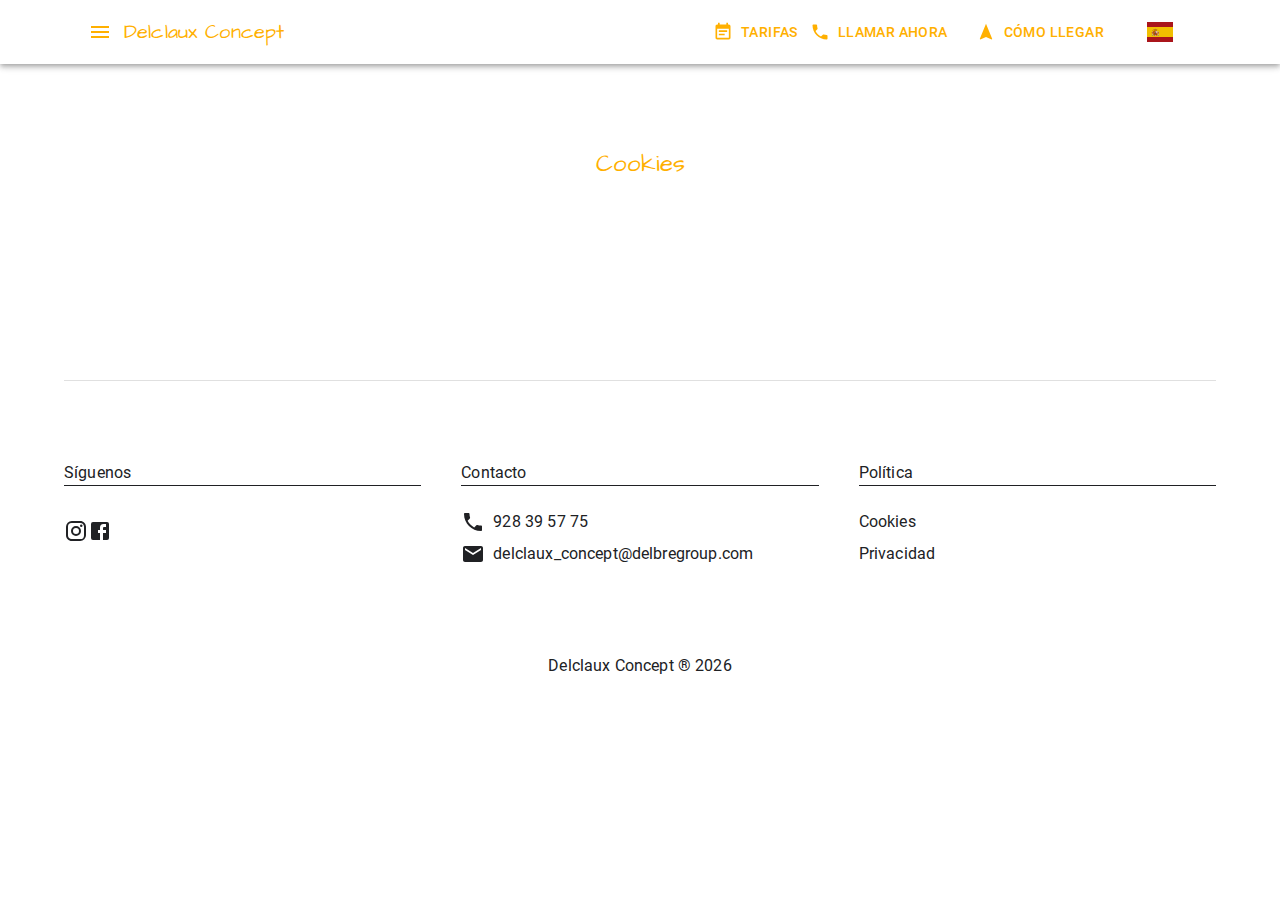
<file: cookies.html>
<!DOCTYPE html><html><head><meta charSet="utf-8"/><meta name="viewport" content="width=device-width"/><meta name="next-head-count" content="2"/><link rel="preload" href="/_next/static/css/d641566c5a378b69.css" as="style"/><link rel="stylesheet" href="/_next/static/css/d641566c5a378b69.css" data-n-g=""/><noscript data-n-css=""></noscript><script defer="" nomodule="" src="/_next/static/chunks/polyfills-5cd94c89d3acac5f.js"></script><script src="/_next/static/chunks/webpack-514908bffb652963.js" defer=""></script><script src="/_next/static/chunks/framework-91d7f78b5b4003c8.js" defer=""></script><script src="/_next/static/chunks/main-66dc39025408cecd.js" defer=""></script><script src="/_next/static/chunks/pages/_app-2642bc2da6405dbb.js" defer=""></script><script src="/_next/static/chunks/pages/cookies-dd78eb0af85fcc28.js" defer=""></script><script src="/_next/static/ufHQpaj5UWj3gqDoViU-C/_buildManifest.js" defer=""></script><script src="/_next/static/ufHQpaj5UWj3gqDoViU-C/_ssgManifest.js" defer=""></script><script src="/_next/static/ufHQpaj5UWj3gqDoViU-C/_middlewareManifest.js" defer=""></script></head><body><div id="__next"><style data-emotion="css-global 1x84i93">html{-webkit-font-smoothing:antialiased;-moz-osx-font-smoothing:grayscale;box-sizing:border-box;-webkit-text-size-adjust:100%;}*,*::before,*::after{box-sizing:inherit;}strong,b{font-weight:700;}body{margin:0;color:#202124;font-family:"Roboto","Helvetica","Arial",sans-serif;font-weight:400;font-size:1rem;line-height:1.5;letter-spacing:0.00938em;background-color:#FFF;}@media print{body{background-color:#FFFFFF;}}body::backdrop{background-color:#FFF;}</style><style data-emotion="css 1eebi">.css-1eebi{display:-webkit-box;display:-webkit-flex;display:-ms-flexbox;display:flex;-webkit-flex-direction:column;-ms-flex-direction:column;flex-direction:column;width:100%;box-sizing:border-box;-webkit-flex-shrink:0;-ms-flex-negative:0;flex-shrink:0;position:-webkit-sticky;position:sticky;z-index:1100;top:0;left:auto;right:0;color:inherit;}</style><style data-emotion="css vbjl72">.css-vbjl72{background-color:#FFF;color:#202124;-webkit-transition:box-shadow 300ms cubic-bezier(0.4, 0, 0.2, 1) 0ms;transition:box-shadow 300ms cubic-bezier(0.4, 0, 0.2, 1) 0ms;box-shadow:0px 2px 4px -1px rgba(0,0,0,0.2),0px 4px 5px 0px rgba(0,0,0,0.14),0px 1px 10px 0px rgba(0,0,0,0.12);display:-webkit-box;display:-webkit-flex;display:-ms-flexbox;display:flex;-webkit-flex-direction:column;-ms-flex-direction:column;flex-direction:column;width:100%;box-sizing:border-box;-webkit-flex-shrink:0;-ms-flex-negative:0;flex-shrink:0;position:-webkit-sticky;position:sticky;z-index:1100;top:0;left:auto;right:0;color:inherit;}</style><header class="MuiPaper-root MuiPaper-elevation MuiPaper-elevation4 MuiAppBar-root MuiAppBar-colorInherit MuiAppBar-positionSticky css-vbjl72"><style data-emotion="css 1qsxih2">.css-1qsxih2{width:100%;margin-left:auto;box-sizing:border-box;margin-right:auto;display:block;padding-left:16px;padding-right:16px;}@media (min-width:600px){.css-1qsxih2{padding-left:24px;padding-right:24px;}}@media (min-width:1200px){.css-1qsxih2{max-width:1200px;}}</style><div class="MuiContainer-root MuiContainer-maxWidthLg css-1qsxih2"><style data-emotion="css 191lty2">.css-191lty2{position:relative;display:-webkit-box;display:-webkit-flex;display:-ms-flexbox;display:flex;-webkit-align-items:center;-webkit-box-align:center;-ms-flex-align:center;align-items:center;padding-left:16px;padding-right:16px;min-height:56px;}@media (min-width:600px){.css-191lty2{padding-left:24px;padding-right:24px;}}@media (min-width:0px) and (orientation: landscape){.css-191lty2{min-height:48px;}}@media (min-width:600px){.css-191lty2{min-height:64px;}}</style><div class="MuiToolbar-root MuiToolbar-gutters MuiToolbar-regular css-191lty2"><style data-emotion="css f1rz2c">.css-f1rz2c{text-align:center;-webkit-flex:0 0 auto;-ms-flex:0 0 auto;flex:0 0 auto;font-size:1.5rem;padding:8px;border-radius:50%;overflow:visible;color:rgba(0, 0, 0, 0.54);-webkit-transition:background-color 150ms cubic-bezier(0.4, 0, 0.2, 1) 0ms;transition:background-color 150ms cubic-bezier(0.4, 0, 0.2, 1) 0ms;margin-left:-12px;color:#ffb000;padding:12px;font-size:1.75rem;}.css-f1rz2c:hover{background-color:rgba(0, 0, 0, 0.04);}@media (hover: none){.css-f1rz2c:hover{background-color:transparent;}}.css-f1rz2c:hover{background-color:rgba(255, 176, 0, 0.04);}@media (hover: none){.css-f1rz2c:hover{background-color:transparent;}}.css-f1rz2c.Mui-disabled{background-color:transparent;color:rgba(0, 0, 0, 0.26);}</style><style data-emotion="css 1pkac5o">.css-1pkac5o{display:-webkit-inline-box;display:-webkit-inline-flex;display:-ms-inline-flexbox;display:inline-flex;-webkit-align-items:center;-webkit-box-align:center;-ms-flex-align:center;align-items:center;-webkit-box-pack:center;-ms-flex-pack:center;-webkit-justify-content:center;justify-content:center;position:relative;box-sizing:border-box;-webkit-tap-highlight-color:transparent;background-color:transparent;outline:0;border:0;margin:0;border-radius:0;padding:0;cursor:pointer;-webkit-user-select:none;-moz-user-select:none;-ms-user-select:none;user-select:none;vertical-align:middle;-moz-appearance:none;-webkit-appearance:none;-webkit-text-decoration:none;text-decoration:none;color:inherit;text-align:center;-webkit-flex:0 0 auto;-ms-flex:0 0 auto;flex:0 0 auto;font-size:1.5rem;padding:8px;border-radius:50%;overflow:visible;color:rgba(0, 0, 0, 0.54);-webkit-transition:background-color 150ms cubic-bezier(0.4, 0, 0.2, 1) 0ms;transition:background-color 150ms cubic-bezier(0.4, 0, 0.2, 1) 0ms;margin-left:-12px;color:#ffb000;padding:12px;font-size:1.75rem;}.css-1pkac5o::-moz-focus-inner{border-style:none;}.css-1pkac5o.Mui-disabled{pointer-events:none;cursor:default;}@media print{.css-1pkac5o{-webkit-print-color-adjust:exact;color-adjust:exact;}}.css-1pkac5o:hover{background-color:rgba(0, 0, 0, 0.04);}@media (hover: none){.css-1pkac5o:hover{background-color:transparent;}}.css-1pkac5o:hover{background-color:rgba(255, 176, 0, 0.04);}@media (hover: none){.css-1pkac5o:hover{background-color:transparent;}}.css-1pkac5o.Mui-disabled{background-color:transparent;color:rgba(0, 0, 0, 0.26);}</style><button class="MuiButtonBase-root MuiIconButton-root MuiIconButton-colorPrimary MuiIconButton-edgeStart MuiIconButton-sizeLarge css-1pkac5o" tabindex="0" type="button"><style data-emotion="css vubbuv">.css-vubbuv{-webkit-user-select:none;-moz-user-select:none;-ms-user-select:none;user-select:none;width:1em;height:1em;display:inline-block;fill:currentColor;-webkit-flex-shrink:0;-ms-flex-negative:0;flex-shrink:0;-webkit-transition:fill 200ms cubic-bezier(0.4, 0, 0.2, 1) 0ms;transition:fill 200ms cubic-bezier(0.4, 0, 0.2, 1) 0ms;font-size:1.5rem;}</style><svg class="MuiSvgIcon-root MuiSvgIcon-fontSizeMedium css-vubbuv" focusable="false" viewBox="0 0 24 24" aria-hidden="true" data-testid="MenuIcon"><path d="M3 18h18v-2H3v2zm0-5h18v-2H3v2zm0-7v2h18V6H3z"></path></svg></button><style data-emotion="css 1hv4xd1">.css-1hv4xd1{margin:0;font-family:"Roboto","Helvetica","Arial",sans-serif;font-weight:500;font-size:1.25rem;line-height:1.6;letter-spacing:0.0075em;font-family:Architects Daughter;color:#ffb000;-webkit-box-flex:1;-webkit-flex-grow:1;-ms-flex-positive:1;flex-grow:1;cursor:pointer;white-space:nowrap;overflow:hidden;text-overflow:ellipsis;}</style><div class="MuiTypography-root MuiTypography-h6 css-1hv4xd1">Delclaux Concept</div><style data-emotion="css zfsm1q">.css-zfsm1q{font-family:"Roboto","Helvetica","Arial",sans-serif;font-weight:500;font-size:0.875rem;line-height:1.75;letter-spacing:0.02857em;text-transform:uppercase;min-width:64px;padding:6px 8px;border-radius:4px;-webkit-transition:background-color 250ms cubic-bezier(0.4, 0, 0.2, 1) 0ms,box-shadow 250ms cubic-bezier(0.4, 0, 0.2, 1) 0ms,border-color 250ms cubic-bezier(0.4, 0, 0.2, 1) 0ms,color 250ms cubic-bezier(0.4, 0, 0.2, 1) 0ms;transition:background-color 250ms cubic-bezier(0.4, 0, 0.2, 1) 0ms,box-shadow 250ms cubic-bezier(0.4, 0, 0.2, 1) 0ms,border-color 250ms cubic-bezier(0.4, 0, 0.2, 1) 0ms,color 250ms cubic-bezier(0.4, 0, 0.2, 1) 0ms;color:#ffb000;}.css-zfsm1q:hover{-webkit-text-decoration:none;text-decoration:none;background-color:rgba(255, 176, 0, 0.04);}@media (hover: none){.css-zfsm1q:hover{background-color:transparent;}}.css-zfsm1q.Mui-disabled{color:rgba(0, 0, 0, 0.26);}</style><style data-emotion="css u5cx6e">.css-u5cx6e{display:-webkit-inline-box;display:-webkit-inline-flex;display:-ms-inline-flexbox;display:inline-flex;-webkit-align-items:center;-webkit-box-align:center;-ms-flex-align:center;align-items:center;-webkit-box-pack:center;-ms-flex-pack:center;-webkit-justify-content:center;justify-content:center;position:relative;box-sizing:border-box;-webkit-tap-highlight-color:transparent;background-color:transparent;outline:0;border:0;margin:0;border-radius:0;padding:0;cursor:pointer;-webkit-user-select:none;-moz-user-select:none;-ms-user-select:none;user-select:none;vertical-align:middle;-moz-appearance:none;-webkit-appearance:none;-webkit-text-decoration:none;text-decoration:none;color:inherit;font-family:"Roboto","Helvetica","Arial",sans-serif;font-weight:500;font-size:0.875rem;line-height:1.75;letter-spacing:0.02857em;text-transform:uppercase;min-width:64px;padding:6px 8px;border-radius:4px;-webkit-transition:background-color 250ms cubic-bezier(0.4, 0, 0.2, 1) 0ms,box-shadow 250ms cubic-bezier(0.4, 0, 0.2, 1) 0ms,border-color 250ms cubic-bezier(0.4, 0, 0.2, 1) 0ms,color 250ms cubic-bezier(0.4, 0, 0.2, 1) 0ms;transition:background-color 250ms cubic-bezier(0.4, 0, 0.2, 1) 0ms,box-shadow 250ms cubic-bezier(0.4, 0, 0.2, 1) 0ms,border-color 250ms cubic-bezier(0.4, 0, 0.2, 1) 0ms,color 250ms cubic-bezier(0.4, 0, 0.2, 1) 0ms;color:#ffb000;}.css-u5cx6e::-moz-focus-inner{border-style:none;}.css-u5cx6e.Mui-disabled{pointer-events:none;cursor:default;}@media print{.css-u5cx6e{-webkit-print-color-adjust:exact;color-adjust:exact;}}.css-u5cx6e:hover{-webkit-text-decoration:none;text-decoration:none;background-color:rgba(255, 176, 0, 0.04);}@media (hover: none){.css-u5cx6e:hover{background-color:transparent;}}.css-u5cx6e.Mui-disabled{color:rgba(0, 0, 0, 0.26);}</style><button class="MuiButton-root MuiButton-text MuiButton-textPrimary MuiButton-sizeMedium MuiButton-textSizeMedium MuiButtonBase-root  css-u5cx6e" tabindex="0" type="button"><style data-emotion="css 6xugel">.css-6xugel{display:inherit;margin-right:8px;margin-left:-4px;}.css-6xugel>*:nth-of-type(1){font-size:20px;}</style><span class="MuiButton-startIcon MuiButton-iconSizeMedium css-6xugel"><svg class="MuiSvgIcon-root MuiSvgIcon-fontSizeMedium css-vubbuv" focusable="false" viewBox="0 0 24 24" aria-hidden="true" data-testid="EventNoteIcon"><path d="M17 10H7v2h10v-2zm2-7h-1V1h-2v2H8V1H6v2H5c-1.11 0-1.99.9-1.99 2L3 19c0 1.1.89 2 2 2h14c1.1 0 2-.9 2-2V5c0-1.1-.9-2-2-2zm0 16H5V8h14v11zm-5-5H7v2h7v-2z"></path></svg></span>Tarifas</button><style data-emotion="css wg54qc">.css-wg54qc{font-family:"Roboto","Helvetica","Arial",sans-serif;font-weight:500;font-size:0.875rem;line-height:1.75;letter-spacing:0.02857em;text-transform:uppercase;min-width:64px;padding:6px 8px;border-radius:4px;-webkit-transition:background-color 250ms cubic-bezier(0.4, 0, 0.2, 1) 0ms,box-shadow 250ms cubic-bezier(0.4, 0, 0.2, 1) 0ms,border-color 250ms cubic-bezier(0.4, 0, 0.2, 1) 0ms,color 250ms cubic-bezier(0.4, 0, 0.2, 1) 0ms;transition:background-color 250ms cubic-bezier(0.4, 0, 0.2, 1) 0ms,box-shadow 250ms cubic-bezier(0.4, 0, 0.2, 1) 0ms,border-color 250ms cubic-bezier(0.4, 0, 0.2, 1) 0ms,color 250ms cubic-bezier(0.4, 0, 0.2, 1) 0ms;color:#ffb000;margin-right:16px;}.css-wg54qc:hover{-webkit-text-decoration:none;text-decoration:none;background-color:rgba(255, 176, 0, 0.04);}@media (hover: none){.css-wg54qc:hover{background-color:transparent;}}.css-wg54qc.Mui-disabled{color:rgba(0, 0, 0, 0.26);}</style><style data-emotion="css 10m19z0">.css-10m19z0{display:-webkit-inline-box;display:-webkit-inline-flex;display:-ms-inline-flexbox;display:inline-flex;-webkit-align-items:center;-webkit-box-align:center;-ms-flex-align:center;align-items:center;-webkit-box-pack:center;-ms-flex-pack:center;-webkit-justify-content:center;justify-content:center;position:relative;box-sizing:border-box;-webkit-tap-highlight-color:transparent;background-color:transparent;outline:0;border:0;margin:0;border-radius:0;padding:0;cursor:pointer;-webkit-user-select:none;-moz-user-select:none;-ms-user-select:none;user-select:none;vertical-align:middle;-moz-appearance:none;-webkit-appearance:none;-webkit-text-decoration:none;text-decoration:none;color:inherit;font-family:"Roboto","Helvetica","Arial",sans-serif;font-weight:500;font-size:0.875rem;line-height:1.75;letter-spacing:0.02857em;text-transform:uppercase;min-width:64px;padding:6px 8px;border-radius:4px;-webkit-transition:background-color 250ms cubic-bezier(0.4, 0, 0.2, 1) 0ms,box-shadow 250ms cubic-bezier(0.4, 0, 0.2, 1) 0ms,border-color 250ms cubic-bezier(0.4, 0, 0.2, 1) 0ms,color 250ms cubic-bezier(0.4, 0, 0.2, 1) 0ms;transition:background-color 250ms cubic-bezier(0.4, 0, 0.2, 1) 0ms,box-shadow 250ms cubic-bezier(0.4, 0, 0.2, 1) 0ms,border-color 250ms cubic-bezier(0.4, 0, 0.2, 1) 0ms,color 250ms cubic-bezier(0.4, 0, 0.2, 1) 0ms;color:#ffb000;margin-right:16px;}.css-10m19z0::-moz-focus-inner{border-style:none;}.css-10m19z0.Mui-disabled{pointer-events:none;cursor:default;}@media print{.css-10m19z0{-webkit-print-color-adjust:exact;color-adjust:exact;}}.css-10m19z0:hover{-webkit-text-decoration:none;text-decoration:none;background-color:rgba(255, 176, 0, 0.04);}@media (hover: none){.css-10m19z0:hover{background-color:transparent;}}.css-10m19z0.Mui-disabled{color:rgba(0, 0, 0, 0.26);}</style><a class="MuiButton-root MuiButton-text MuiButton-textPrimary MuiButton-sizeMedium MuiButton-textSizeMedium MuiButtonBase-root  css-10m19z0" tabindex="0" href="tel:928395775" target="_blank"><span class="MuiButton-startIcon MuiButton-iconSizeMedium css-6xugel"><svg class="MuiSvgIcon-root MuiSvgIcon-fontSizeMedium css-vubbuv" focusable="false" viewBox="0 0 24 24" aria-hidden="true" data-testid="PhoneIcon"><path d="M6.62 10.79c1.44 2.83 3.76 5.14 6.59 6.59l2.2-2.2c.27-.27.67-.36 1.02-.24 1.12.37 2.33.57 3.57.57.55 0 1 .45 1 1V20c0 .55-.45 1-1 1-9.39 0-17-7.61-17-17 0-.55.45-1 1-1h3.5c.55 0 1 .45 1 1 0 1.25.2 2.45.57 3.57.11.35.03.74-.25 1.02l-2.2 2.2z"></path></svg></span>Llamar Ahora</a><a class="MuiButton-root MuiButton-text MuiButton-textPrimary MuiButton-sizeMedium MuiButton-textSizeMedium MuiButtonBase-root  css-10m19z0" tabindex="0" href="https://www.google.com/maps/place/Delclaux+Concept/@28.138065,-15.4378212,17z/data=!3m1!4b1!4m5!3m4!1s0xc409514dfeda2af:0x9130caddb9bb636b!8m2!3d28.138065!4d-15.4356325" target="_blank"><span class="MuiButton-startIcon MuiButton-iconSizeMedium css-6xugel"><svg class="MuiSvgIcon-root MuiSvgIcon-fontSizeMedium css-vubbuv" focusable="false" viewBox="0 0 24 24" aria-hidden="true" data-testid="NavigationIcon"><path d="M12 2 4.5 20.29l.71.71L12 18l6.79 3 .71-.71z"></path></svg></span>Cómo Llegar</a><style data-emotion="css a3xyjy">.css-a3xyjy{z-index:1200;}</style></div></div></header><section style="padding-top:60px;padding-left:0;padding-right:0;background-color:#fff"><style data-emotion="css 1hsvg29">.css-1hsvg29{margin:0;font-family:"Roboto","Helvetica","Arial",sans-serif;font-weight:400;font-size:1.5rem;line-height:1.334;letter-spacing:0em;font-family:Architects Daughter;color:#ffb000;text-align:center;margin-top:24px;}</style><div class="MuiTypography-root MuiTypography-h5 css-1hsvg29">Cookies</div><div style="padding-top:40px;padding-bottom:80px"></div></section><footer><style data-emotion="css zzzkgy">.css-zzzkgy{margin-top:80px;padding-bottom:40px;}</style><div class="MuiBox-root css-zzzkgy"><style data-emotion="css 1qsxih2">.css-1qsxih2{width:100%;margin-left:auto;box-sizing:border-box;margin-right:auto;display:block;padding-left:16px;padding-right:16px;}@media (min-width:600px){.css-1qsxih2{padding-left:24px;padding-right:24px;}}@media (min-width:1200px){.css-1qsxih2{max-width:1200px;}}</style><div class="MuiContainer-root MuiContainer-maxWidthLg css-1qsxih2"><style data-emotion="css c85m43">.css-c85m43{margin:0;-webkit-flex-shrink:0;-ms-flex-negative:0;flex-shrink:0;border-width:0;border-style:solid;border-color:rgba(0, 0, 0, 0.12);border-bottom-width:thin;margin-bottom:80px;}</style><hr class="MuiDivider-root MuiDivider-fullWidth css-c85m43"/><style data-emotion="css xgs5wp">.css-xgs5wp{box-sizing:border-box;display:-webkit-box;display:-webkit-flex;display:-ms-flexbox;display:flex;-webkit-box-flex-wrap:wrap;-webkit-flex-wrap:wrap;-ms-flex-wrap:wrap;flex-wrap:wrap;width:100%;-webkit-flex-direction:row;-ms-flex-direction:row;flex-direction:row;margin-top:-40px;width:calc(100% + 40px);margin-left:-40px;}.css-xgs5wp>.MuiGrid-item{padding-top:40px;}.css-xgs5wp>.MuiGrid-item{padding-left:40px;}</style><div class="MuiGrid-root MuiGrid-container MuiGrid-spacing-xs-5 css-xgs5wp"><style data-emotion="css 1gwb1bm">.css-1gwb1bm{box-sizing:border-box;margin:0;-webkit-flex-direction:row;-ms-flex-direction:row;flex-direction:row;-webkit-flex-basis:100%;-ms-flex-preferred-size:100%;flex-basis:100%;-webkit-box-flex:0;-webkit-flex-grow:0;-ms-flex-positive:0;flex-grow:0;max-width:100%;}@media (min-width:600px){.css-1gwb1bm{-webkit-flex-basis:25%;-ms-flex-preferred-size:25%;flex-basis:25%;-webkit-box-flex:0;-webkit-flex-grow:0;-ms-flex-positive:0;flex-grow:0;max-width:25%;}}@media (min-width:900px){.css-1gwb1bm{-webkit-flex-basis:33.333333%;-ms-flex-preferred-size:33.333333%;flex-basis:33.333333%;-webkit-box-flex:0;-webkit-flex-grow:0;-ms-flex-positive:0;flex-grow:0;max-width:33.333333%;}}</style><div class="MuiGrid-root MuiGrid-item MuiGrid-grid-xs-12 MuiGrid-grid-sm-3 MuiGrid-grid-md-4 css-1gwb1bm"><style data-emotion="css 16dt4ok">.css-16dt4ok{border-bottom:1px solid;margin-bottom:16px;}</style><div class="MuiBox-root css-16dt4ok">Síguenos</div><style data-emotion="css 1ontqvh">.css-1ontqvh{list-style:none;margin:0;padding:0;position:relative;padding-top:8px;padding-bottom:8px;}</style><ul class="MuiList-root MuiList-padding css-1ontqvh"><style data-emotion="css 1sodzz">.css-1sodzz{display:inline;margin-right:20px;}.css-1sodzz a{font-size:30px;}</style><div class="css-1sodzz"><style data-emotion="css ytumd6">.css-ytumd6{-webkit-text-decoration:none;text-decoration:none;}</style><style data-emotion="css 1qeofn3">.css-1qeofn3{margin:0;color:inherit;-webkit-text-decoration:none;text-decoration:none;}</style><a class="MuiTypography-root MuiTypography-inherit MuiLink-root MuiLink-underlineNone css-1qeofn3" href="https://www.instagram.com/delclauxconcept/" target="_blank"><style data-emotion="css vubbuv">.css-vubbuv{-webkit-user-select:none;-moz-user-select:none;-ms-user-select:none;user-select:none;width:1em;height:1em;display:inline-block;fill:currentColor;-webkit-flex-shrink:0;-ms-flex-negative:0;flex-shrink:0;-webkit-transition:fill 200ms cubic-bezier(0.4, 0, 0.2, 1) 0ms;transition:fill 200ms cubic-bezier(0.4, 0, 0.2, 1) 0ms;font-size:1.5rem;}</style><svg class="MuiSvgIcon-root MuiSvgIcon-fontSizeMedium css-vubbuv" focusable="false" viewBox="0 0 24 24" aria-hidden="true" data-testid="InstagramIcon"><path d="M7.8 2h8.4C19.4 2 22 4.6 22 7.8v8.4a5.8 5.8 0 0 1-5.8 5.8H7.8C4.6 22 2 19.4 2 16.2V7.8A5.8 5.8 0 0 1 7.8 2m-.2 2A3.6 3.6 0 0 0 4 7.6v8.8C4 18.39 5.61 20 7.6 20h8.8a3.6 3.6 0 0 0 3.6-3.6V7.6C20 5.61 18.39 4 16.4 4H7.6m9.65 1.5a1.25 1.25 0 0 1 1.25 1.25A1.25 1.25 0 0 1 17.25 8 1.25 1.25 0 0 1 16 6.75a1.25 1.25 0 0 1 1.25-1.25M12 7a5 5 0 0 1 5 5 5 5 0 0 1-5 5 5 5 0 0 1-5-5 5 5 0 0 1 5-5m0 2a3 3 0 0 0-3 3 3 3 0 0 0 3 3 3 3 0 0 0 3-3 3 3 0 0 0-3-3z"></path></svg></a><a class="MuiTypography-root MuiTypography-inherit MuiLink-root MuiLink-underlineNone css-1qeofn3" href="https://www.facebook.com/delclauxconcept/" target="_blank"><svg class="MuiSvgIcon-root MuiSvgIcon-fontSizeMedium css-vubbuv" focusable="false" viewBox="0 0 24 24" aria-hidden="true" data-testid="FacebookIcon"><path d="M5 3h14a2 2 0 0 1 2 2v14a2 2 0 0 1-2 2H5a2 2 0 0 1-2-2V5a2 2 0 0 1 2-2m13 2h-2.5A3.5 3.5 0 0 0 12 8.5V11h-2v3h2v7h3v-7h3v-3h-3V9a1 1 0 0 1 1-1h2V5z"></path></svg></a></div></ul></div><style data-emotion="css 1057s6h">.css-1057s6h{box-sizing:border-box;margin:0;-webkit-flex-direction:row;-ms-flex-direction:row;flex-direction:row;-webkit-flex-basis:100%;-ms-flex-preferred-size:100%;flex-basis:100%;-webkit-box-flex:0;-webkit-flex-grow:0;-ms-flex-positive:0;flex-grow:0;max-width:100%;}@media (min-width:600px){.css-1057s6h{-webkit-flex-basis:50%;-ms-flex-preferred-size:50%;flex-basis:50%;-webkit-box-flex:0;-webkit-flex-grow:0;-ms-flex-positive:0;flex-grow:0;max-width:50%;}}@media (min-width:900px){.css-1057s6h{-webkit-flex-basis:33.333333%;-ms-flex-preferred-size:33.333333%;flex-basis:33.333333%;-webkit-box-flex:0;-webkit-flex-grow:0;-ms-flex-positive:0;flex-grow:0;max-width:33.333333%;}}</style><div class="MuiGrid-root MuiGrid-item MuiGrid-grid-xs-12 MuiGrid-grid-sm-6 MuiGrid-grid-md-4 css-1057s6h"><style data-emotion="css 1b943u0">.css-1b943u0{border-bottom:1px solid;margin-bottom:24px;}</style><div class="MuiBox-root css-1b943u0">Contacto</div><style data-emotion="css 19idom">.css-19idom{margin-bottom:8px;}</style><div class="MuiBox-root css-19idom"><style data-emotion="css socdbm">.css-socdbm{-webkit-text-decoration:none;text-decoration:none;display:-webkit-box;display:-webkit-flex;display:-ms-flexbox;display:flex;}</style><style data-emotion="css 1jggxx0">.css-1jggxx0{margin:0;color:inherit;-webkit-text-decoration:none;text-decoration:none;display:-webkit-box;display:-webkit-flex;display:-ms-flexbox;display:flex;}</style><a class="MuiTypography-root MuiTypography-inherit MuiLink-root MuiLink-underlineNone css-1jggxx0" href="tel:928 39 57 75"><style data-emotion="css hjmalu">.css-hjmalu{-webkit-user-select:none;-moz-user-select:none;-ms-user-select:none;user-select:none;width:1em;height:1em;display:inline-block;fill:currentColor;-webkit-flex-shrink:0;-ms-flex-negative:0;flex-shrink:0;-webkit-transition:fill 200ms cubic-bezier(0.4, 0, 0.2, 1) 0ms;transition:fill 200ms cubic-bezier(0.4, 0, 0.2, 1) 0ms;font-size:1.5rem;margin-right:8px;}</style><svg class="MuiSvgIcon-root MuiSvgIcon-fontSizeMedium css-hjmalu" focusable="false" viewBox="0 0 24 24" aria-hidden="true" data-testid="PhoneIcon"><path d="M6.62 10.79c1.44 2.83 3.76 5.14 6.59 6.59l2.2-2.2c.27-.27.67-.36 1.02-.24 1.12.37 2.33.57 3.57.57.55 0 1 .45 1 1V20c0 .55-.45 1-1 1-9.39 0-17-7.61-17-17 0-.55.45-1 1-1h3.5c.55 0 1 .45 1 1 0 1.25.2 2.45.57 3.57.11.35.03.74-.25 1.02l-2.2 2.2z"></path></svg> <style data-emotion="css mudjgk">.css-mudjgk{white-space:nowrap;overflow:hidden;text-overflow:ellipsis;}</style><div class="css-mudjgk">928 39 57 75</div></a></div><div class="MuiBox-root css-19idom"><a class="MuiTypography-root MuiTypography-inherit MuiLink-root MuiLink-underlineNone css-1jggxx0" href="mailto:delclaux_concept@delbregroup.com"><svg class="MuiSvgIcon-root MuiSvgIcon-fontSizeMedium css-hjmalu" focusable="false" viewBox="0 0 24 24" aria-hidden="true" data-testid="MailIcon"><path d="M20 4H4c-1.1 0-1.99.9-1.99 2L2 18c0 1.1.9 2 2 2h16c1.1 0 2-.9 2-2V6c0-1.1-.9-2-2-2zm0 4-8 5-8-5V6l8 5 8-5v2z"></path></svg> <div class="css-mudjgk">delclaux_concept@delbregroup.com</div></a></div></div><div class="MuiGrid-root MuiGrid-item MuiGrid-grid-xs-12 MuiGrid-grid-sm-3 MuiGrid-grid-md-4 css-1gwb1bm"><div class="MuiBox-root css-1b943u0">Política</div><div class="MuiBox-root css-19idom"><a class="MuiTypography-root MuiTypography-inherit MuiLink-root MuiLink-underlineNone css-1qeofn3" href="/cookies">Cookies</a></div><div class="MuiBox-root css-0"><a class="MuiTypography-root MuiTypography-inherit MuiLink-root MuiLink-underlineNone css-1qeofn3" href="/privacy-policy">Privacidad</a></div></div></div><style data-emotion="css 1jxgwg3">.css-1jxgwg3{text-align:center;}@media (min-width:0px){.css-1jxgwg3{padding-top:40px;padding-bottom:40px;}}@media (min-width:600px){.css-1jxgwg3{padding-top:80px;padding-bottom:40px;}}</style><div class="MuiBox-root css-1jxgwg3">Delclaux Concept<!-- --> ® <!-- -->2022</div></div></div></footer></div><script id="__NEXT_DATA__" type="application/json">{"props":{"pageProps":{}},"page":"/cookies","query":{},"buildId":"ufHQpaj5UWj3gqDoViU-C","nextExport":true,"autoExport":true,"isFallback":false,"scriptLoader":[]}</script></body></html>
</file>
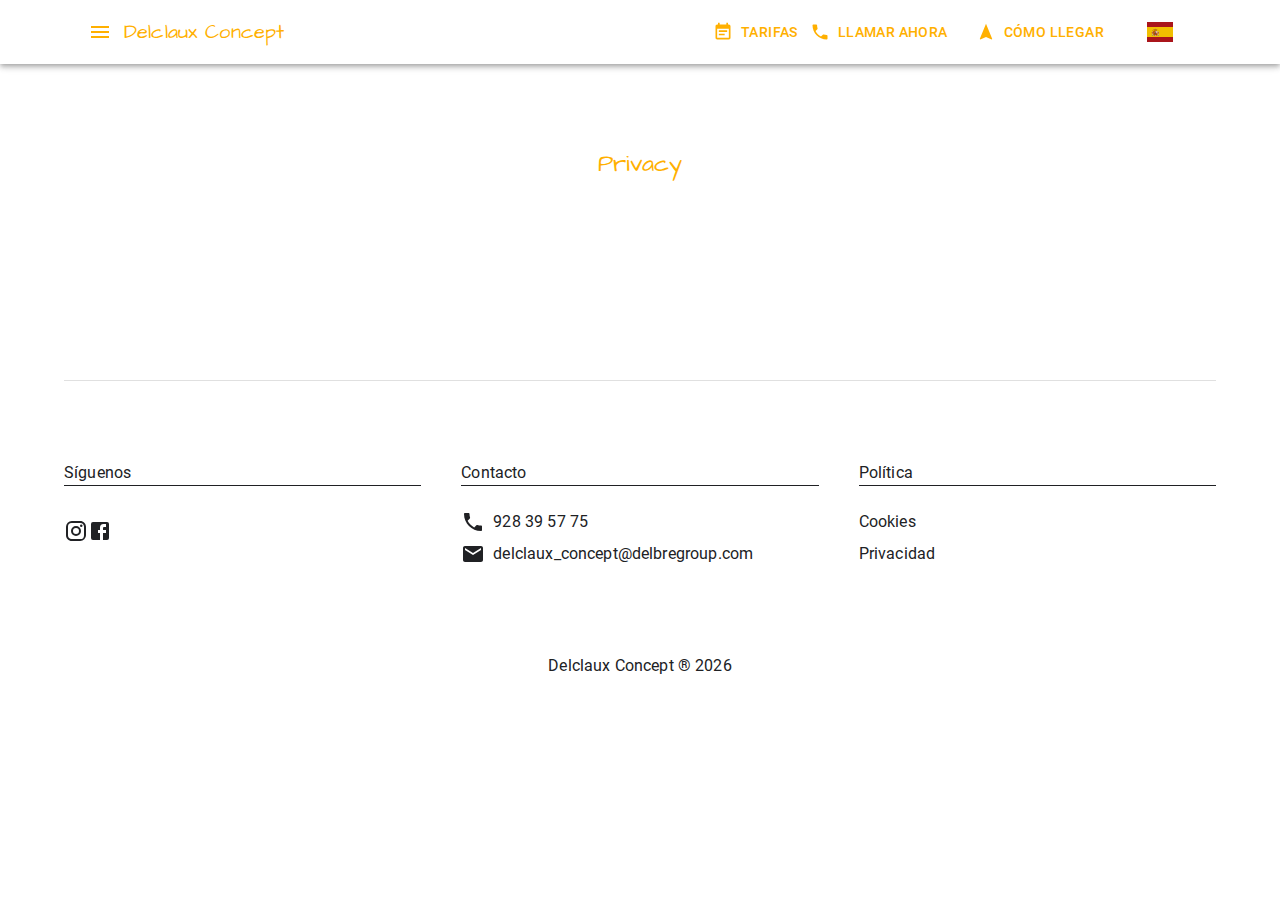
<file: privacy-policy.html>
<!DOCTYPE html><html><head><meta charSet="utf-8"/><meta name="viewport" content="width=device-width"/><meta name="next-head-count" content="2"/><link rel="preload" href="/_next/static/css/d641566c5a378b69.css" as="style"/><link rel="stylesheet" href="/_next/static/css/d641566c5a378b69.css" data-n-g=""/><noscript data-n-css=""></noscript><script defer="" nomodule="" src="/_next/static/chunks/polyfills-5cd94c89d3acac5f.js"></script><script src="/_next/static/chunks/webpack-514908bffb652963.js" defer=""></script><script src="/_next/static/chunks/framework-91d7f78b5b4003c8.js" defer=""></script><script src="/_next/static/chunks/main-66dc39025408cecd.js" defer=""></script><script src="/_next/static/chunks/pages/_app-2642bc2da6405dbb.js" defer=""></script><script src="/_next/static/chunks/pages/privacy-policy-a4b70259d28e7427.js" defer=""></script><script src="/_next/static/ufHQpaj5UWj3gqDoViU-C/_buildManifest.js" defer=""></script><script src="/_next/static/ufHQpaj5UWj3gqDoViU-C/_ssgManifest.js" defer=""></script><script src="/_next/static/ufHQpaj5UWj3gqDoViU-C/_middlewareManifest.js" defer=""></script></head><body><div id="__next"><style data-emotion="css-global 1x84i93">html{-webkit-font-smoothing:antialiased;-moz-osx-font-smoothing:grayscale;box-sizing:border-box;-webkit-text-size-adjust:100%;}*,*::before,*::after{box-sizing:inherit;}strong,b{font-weight:700;}body{margin:0;color:#202124;font-family:"Roboto","Helvetica","Arial",sans-serif;font-weight:400;font-size:1rem;line-height:1.5;letter-spacing:0.00938em;background-color:#FFF;}@media print{body{background-color:#FFFFFF;}}body::backdrop{background-color:#FFF;}</style><style data-emotion="css 1eebi">.css-1eebi{display:-webkit-box;display:-webkit-flex;display:-ms-flexbox;display:flex;-webkit-flex-direction:column;-ms-flex-direction:column;flex-direction:column;width:100%;box-sizing:border-box;-webkit-flex-shrink:0;-ms-flex-negative:0;flex-shrink:0;position:-webkit-sticky;position:sticky;z-index:1100;top:0;left:auto;right:0;color:inherit;}</style><style data-emotion="css vbjl72">.css-vbjl72{background-color:#FFF;color:#202124;-webkit-transition:box-shadow 300ms cubic-bezier(0.4, 0, 0.2, 1) 0ms;transition:box-shadow 300ms cubic-bezier(0.4, 0, 0.2, 1) 0ms;box-shadow:0px 2px 4px -1px rgba(0,0,0,0.2),0px 4px 5px 0px rgba(0,0,0,0.14),0px 1px 10px 0px rgba(0,0,0,0.12);display:-webkit-box;display:-webkit-flex;display:-ms-flexbox;display:flex;-webkit-flex-direction:column;-ms-flex-direction:column;flex-direction:column;width:100%;box-sizing:border-box;-webkit-flex-shrink:0;-ms-flex-negative:0;flex-shrink:0;position:-webkit-sticky;position:sticky;z-index:1100;top:0;left:auto;right:0;color:inherit;}</style><header class="MuiPaper-root MuiPaper-elevation MuiPaper-elevation4 MuiAppBar-root MuiAppBar-colorInherit MuiAppBar-positionSticky css-vbjl72"><style data-emotion="css 1qsxih2">.css-1qsxih2{width:100%;margin-left:auto;box-sizing:border-box;margin-right:auto;display:block;padding-left:16px;padding-right:16px;}@media (min-width:600px){.css-1qsxih2{padding-left:24px;padding-right:24px;}}@media (min-width:1200px){.css-1qsxih2{max-width:1200px;}}</style><div class="MuiContainer-root MuiContainer-maxWidthLg css-1qsxih2"><style data-emotion="css 191lty2">.css-191lty2{position:relative;display:-webkit-box;display:-webkit-flex;display:-ms-flexbox;display:flex;-webkit-align-items:center;-webkit-box-align:center;-ms-flex-align:center;align-items:center;padding-left:16px;padding-right:16px;min-height:56px;}@media (min-width:600px){.css-191lty2{padding-left:24px;padding-right:24px;}}@media (min-width:0px) and (orientation: landscape){.css-191lty2{min-height:48px;}}@media (min-width:600px){.css-191lty2{min-height:64px;}}</style><div class="MuiToolbar-root MuiToolbar-gutters MuiToolbar-regular css-191lty2"><style data-emotion="css f1rz2c">.css-f1rz2c{text-align:center;-webkit-flex:0 0 auto;-ms-flex:0 0 auto;flex:0 0 auto;font-size:1.5rem;padding:8px;border-radius:50%;overflow:visible;color:rgba(0, 0, 0, 0.54);-webkit-transition:background-color 150ms cubic-bezier(0.4, 0, 0.2, 1) 0ms;transition:background-color 150ms cubic-bezier(0.4, 0, 0.2, 1) 0ms;margin-left:-12px;color:#ffb000;padding:12px;font-size:1.75rem;}.css-f1rz2c:hover{background-color:rgba(0, 0, 0, 0.04);}@media (hover: none){.css-f1rz2c:hover{background-color:transparent;}}.css-f1rz2c:hover{background-color:rgba(255, 176, 0, 0.04);}@media (hover: none){.css-f1rz2c:hover{background-color:transparent;}}.css-f1rz2c.Mui-disabled{background-color:transparent;color:rgba(0, 0, 0, 0.26);}</style><style data-emotion="css 1pkac5o">.css-1pkac5o{display:-webkit-inline-box;display:-webkit-inline-flex;display:-ms-inline-flexbox;display:inline-flex;-webkit-align-items:center;-webkit-box-align:center;-ms-flex-align:center;align-items:center;-webkit-box-pack:center;-ms-flex-pack:center;-webkit-justify-content:center;justify-content:center;position:relative;box-sizing:border-box;-webkit-tap-highlight-color:transparent;background-color:transparent;outline:0;border:0;margin:0;border-radius:0;padding:0;cursor:pointer;-webkit-user-select:none;-moz-user-select:none;-ms-user-select:none;user-select:none;vertical-align:middle;-moz-appearance:none;-webkit-appearance:none;-webkit-text-decoration:none;text-decoration:none;color:inherit;text-align:center;-webkit-flex:0 0 auto;-ms-flex:0 0 auto;flex:0 0 auto;font-size:1.5rem;padding:8px;border-radius:50%;overflow:visible;color:rgba(0, 0, 0, 0.54);-webkit-transition:background-color 150ms cubic-bezier(0.4, 0, 0.2, 1) 0ms;transition:background-color 150ms cubic-bezier(0.4, 0, 0.2, 1) 0ms;margin-left:-12px;color:#ffb000;padding:12px;font-size:1.75rem;}.css-1pkac5o::-moz-focus-inner{border-style:none;}.css-1pkac5o.Mui-disabled{pointer-events:none;cursor:default;}@media print{.css-1pkac5o{-webkit-print-color-adjust:exact;color-adjust:exact;}}.css-1pkac5o:hover{background-color:rgba(0, 0, 0, 0.04);}@media (hover: none){.css-1pkac5o:hover{background-color:transparent;}}.css-1pkac5o:hover{background-color:rgba(255, 176, 0, 0.04);}@media (hover: none){.css-1pkac5o:hover{background-color:transparent;}}.css-1pkac5o.Mui-disabled{background-color:transparent;color:rgba(0, 0, 0, 0.26);}</style><button class="MuiButtonBase-root MuiIconButton-root MuiIconButton-colorPrimary MuiIconButton-edgeStart MuiIconButton-sizeLarge css-1pkac5o" tabindex="0" type="button"><style data-emotion="css vubbuv">.css-vubbuv{-webkit-user-select:none;-moz-user-select:none;-ms-user-select:none;user-select:none;width:1em;height:1em;display:inline-block;fill:currentColor;-webkit-flex-shrink:0;-ms-flex-negative:0;flex-shrink:0;-webkit-transition:fill 200ms cubic-bezier(0.4, 0, 0.2, 1) 0ms;transition:fill 200ms cubic-bezier(0.4, 0, 0.2, 1) 0ms;font-size:1.5rem;}</style><svg class="MuiSvgIcon-root MuiSvgIcon-fontSizeMedium css-vubbuv" focusable="false" viewBox="0 0 24 24" aria-hidden="true" data-testid="MenuIcon"><path d="M3 18h18v-2H3v2zm0-5h18v-2H3v2zm0-7v2h18V6H3z"></path></svg></button><style data-emotion="css 1hv4xd1">.css-1hv4xd1{margin:0;font-family:"Roboto","Helvetica","Arial",sans-serif;font-weight:500;font-size:1.25rem;line-height:1.6;letter-spacing:0.0075em;font-family:Architects Daughter;color:#ffb000;-webkit-box-flex:1;-webkit-flex-grow:1;-ms-flex-positive:1;flex-grow:1;cursor:pointer;white-space:nowrap;overflow:hidden;text-overflow:ellipsis;}</style><div class="MuiTypography-root MuiTypography-h6 css-1hv4xd1">Delclaux Concept</div><style data-emotion="css zfsm1q">.css-zfsm1q{font-family:"Roboto","Helvetica","Arial",sans-serif;font-weight:500;font-size:0.875rem;line-height:1.75;letter-spacing:0.02857em;text-transform:uppercase;min-width:64px;padding:6px 8px;border-radius:4px;-webkit-transition:background-color 250ms cubic-bezier(0.4, 0, 0.2, 1) 0ms,box-shadow 250ms cubic-bezier(0.4, 0, 0.2, 1) 0ms,border-color 250ms cubic-bezier(0.4, 0, 0.2, 1) 0ms,color 250ms cubic-bezier(0.4, 0, 0.2, 1) 0ms;transition:background-color 250ms cubic-bezier(0.4, 0, 0.2, 1) 0ms,box-shadow 250ms cubic-bezier(0.4, 0, 0.2, 1) 0ms,border-color 250ms cubic-bezier(0.4, 0, 0.2, 1) 0ms,color 250ms cubic-bezier(0.4, 0, 0.2, 1) 0ms;color:#ffb000;}.css-zfsm1q:hover{-webkit-text-decoration:none;text-decoration:none;background-color:rgba(255, 176, 0, 0.04);}@media (hover: none){.css-zfsm1q:hover{background-color:transparent;}}.css-zfsm1q.Mui-disabled{color:rgba(0, 0, 0, 0.26);}</style><style data-emotion="css u5cx6e">.css-u5cx6e{display:-webkit-inline-box;display:-webkit-inline-flex;display:-ms-inline-flexbox;display:inline-flex;-webkit-align-items:center;-webkit-box-align:center;-ms-flex-align:center;align-items:center;-webkit-box-pack:center;-ms-flex-pack:center;-webkit-justify-content:center;justify-content:center;position:relative;box-sizing:border-box;-webkit-tap-highlight-color:transparent;background-color:transparent;outline:0;border:0;margin:0;border-radius:0;padding:0;cursor:pointer;-webkit-user-select:none;-moz-user-select:none;-ms-user-select:none;user-select:none;vertical-align:middle;-moz-appearance:none;-webkit-appearance:none;-webkit-text-decoration:none;text-decoration:none;color:inherit;font-family:"Roboto","Helvetica","Arial",sans-serif;font-weight:500;font-size:0.875rem;line-height:1.75;letter-spacing:0.02857em;text-transform:uppercase;min-width:64px;padding:6px 8px;border-radius:4px;-webkit-transition:background-color 250ms cubic-bezier(0.4, 0, 0.2, 1) 0ms,box-shadow 250ms cubic-bezier(0.4, 0, 0.2, 1) 0ms,border-color 250ms cubic-bezier(0.4, 0, 0.2, 1) 0ms,color 250ms cubic-bezier(0.4, 0, 0.2, 1) 0ms;transition:background-color 250ms cubic-bezier(0.4, 0, 0.2, 1) 0ms,box-shadow 250ms cubic-bezier(0.4, 0, 0.2, 1) 0ms,border-color 250ms cubic-bezier(0.4, 0, 0.2, 1) 0ms,color 250ms cubic-bezier(0.4, 0, 0.2, 1) 0ms;color:#ffb000;}.css-u5cx6e::-moz-focus-inner{border-style:none;}.css-u5cx6e.Mui-disabled{pointer-events:none;cursor:default;}@media print{.css-u5cx6e{-webkit-print-color-adjust:exact;color-adjust:exact;}}.css-u5cx6e:hover{-webkit-text-decoration:none;text-decoration:none;background-color:rgba(255, 176, 0, 0.04);}@media (hover: none){.css-u5cx6e:hover{background-color:transparent;}}.css-u5cx6e.Mui-disabled{color:rgba(0, 0, 0, 0.26);}</style><button class="MuiButton-root MuiButton-text MuiButton-textPrimary MuiButton-sizeMedium MuiButton-textSizeMedium MuiButtonBase-root  css-u5cx6e" tabindex="0" type="button"><style data-emotion="css 6xugel">.css-6xugel{display:inherit;margin-right:8px;margin-left:-4px;}.css-6xugel>*:nth-of-type(1){font-size:20px;}</style><span class="MuiButton-startIcon MuiButton-iconSizeMedium css-6xugel"><svg class="MuiSvgIcon-root MuiSvgIcon-fontSizeMedium css-vubbuv" focusable="false" viewBox="0 0 24 24" aria-hidden="true" data-testid="EventNoteIcon"><path d="M17 10H7v2h10v-2zm2-7h-1V1h-2v2H8V1H6v2H5c-1.11 0-1.99.9-1.99 2L3 19c0 1.1.89 2 2 2h14c1.1 0 2-.9 2-2V5c0-1.1-.9-2-2-2zm0 16H5V8h14v11zm-5-5H7v2h7v-2z"></path></svg></span>Tarifas</button><style data-emotion="css wg54qc">.css-wg54qc{font-family:"Roboto","Helvetica","Arial",sans-serif;font-weight:500;font-size:0.875rem;line-height:1.75;letter-spacing:0.02857em;text-transform:uppercase;min-width:64px;padding:6px 8px;border-radius:4px;-webkit-transition:background-color 250ms cubic-bezier(0.4, 0, 0.2, 1) 0ms,box-shadow 250ms cubic-bezier(0.4, 0, 0.2, 1) 0ms,border-color 250ms cubic-bezier(0.4, 0, 0.2, 1) 0ms,color 250ms cubic-bezier(0.4, 0, 0.2, 1) 0ms;transition:background-color 250ms cubic-bezier(0.4, 0, 0.2, 1) 0ms,box-shadow 250ms cubic-bezier(0.4, 0, 0.2, 1) 0ms,border-color 250ms cubic-bezier(0.4, 0, 0.2, 1) 0ms,color 250ms cubic-bezier(0.4, 0, 0.2, 1) 0ms;color:#ffb000;margin-right:16px;}.css-wg54qc:hover{-webkit-text-decoration:none;text-decoration:none;background-color:rgba(255, 176, 0, 0.04);}@media (hover: none){.css-wg54qc:hover{background-color:transparent;}}.css-wg54qc.Mui-disabled{color:rgba(0, 0, 0, 0.26);}</style><style data-emotion="css 10m19z0">.css-10m19z0{display:-webkit-inline-box;display:-webkit-inline-flex;display:-ms-inline-flexbox;display:inline-flex;-webkit-align-items:center;-webkit-box-align:center;-ms-flex-align:center;align-items:center;-webkit-box-pack:center;-ms-flex-pack:center;-webkit-justify-content:center;justify-content:center;position:relative;box-sizing:border-box;-webkit-tap-highlight-color:transparent;background-color:transparent;outline:0;border:0;margin:0;border-radius:0;padding:0;cursor:pointer;-webkit-user-select:none;-moz-user-select:none;-ms-user-select:none;user-select:none;vertical-align:middle;-moz-appearance:none;-webkit-appearance:none;-webkit-text-decoration:none;text-decoration:none;color:inherit;font-family:"Roboto","Helvetica","Arial",sans-serif;font-weight:500;font-size:0.875rem;line-height:1.75;letter-spacing:0.02857em;text-transform:uppercase;min-width:64px;padding:6px 8px;border-radius:4px;-webkit-transition:background-color 250ms cubic-bezier(0.4, 0, 0.2, 1) 0ms,box-shadow 250ms cubic-bezier(0.4, 0, 0.2, 1) 0ms,border-color 250ms cubic-bezier(0.4, 0, 0.2, 1) 0ms,color 250ms cubic-bezier(0.4, 0, 0.2, 1) 0ms;transition:background-color 250ms cubic-bezier(0.4, 0, 0.2, 1) 0ms,box-shadow 250ms cubic-bezier(0.4, 0, 0.2, 1) 0ms,border-color 250ms cubic-bezier(0.4, 0, 0.2, 1) 0ms,color 250ms cubic-bezier(0.4, 0, 0.2, 1) 0ms;color:#ffb000;margin-right:16px;}.css-10m19z0::-moz-focus-inner{border-style:none;}.css-10m19z0.Mui-disabled{pointer-events:none;cursor:default;}@media print{.css-10m19z0{-webkit-print-color-adjust:exact;color-adjust:exact;}}.css-10m19z0:hover{-webkit-text-decoration:none;text-decoration:none;background-color:rgba(255, 176, 0, 0.04);}@media (hover: none){.css-10m19z0:hover{background-color:transparent;}}.css-10m19z0.Mui-disabled{color:rgba(0, 0, 0, 0.26);}</style><a class="MuiButton-root MuiButton-text MuiButton-textPrimary MuiButton-sizeMedium MuiButton-textSizeMedium MuiButtonBase-root  css-10m19z0" tabindex="0" href="tel:928395775" target="_blank"><span class="MuiButton-startIcon MuiButton-iconSizeMedium css-6xugel"><svg class="MuiSvgIcon-root MuiSvgIcon-fontSizeMedium css-vubbuv" focusable="false" viewBox="0 0 24 24" aria-hidden="true" data-testid="PhoneIcon"><path d="M6.62 10.79c1.44 2.83 3.76 5.14 6.59 6.59l2.2-2.2c.27-.27.67-.36 1.02-.24 1.12.37 2.33.57 3.57.57.55 0 1 .45 1 1V20c0 .55-.45 1-1 1-9.39 0-17-7.61-17-17 0-.55.45-1 1-1h3.5c.55 0 1 .45 1 1 0 1.25.2 2.45.57 3.57.11.35.03.74-.25 1.02l-2.2 2.2z"></path></svg></span>Llamar Ahora</a><a class="MuiButton-root MuiButton-text MuiButton-textPrimary MuiButton-sizeMedium MuiButton-textSizeMedium MuiButtonBase-root  css-10m19z0" tabindex="0" href="https://www.google.com/maps/place/Delclaux+Concept/@28.138065,-15.4378212,17z/data=!3m1!4b1!4m5!3m4!1s0xc409514dfeda2af:0x9130caddb9bb636b!8m2!3d28.138065!4d-15.4356325" target="_blank"><span class="MuiButton-startIcon MuiButton-iconSizeMedium css-6xugel"><svg class="MuiSvgIcon-root MuiSvgIcon-fontSizeMedium css-vubbuv" focusable="false" viewBox="0 0 24 24" aria-hidden="true" data-testid="NavigationIcon"><path d="M12 2 4.5 20.29l.71.71L12 18l6.79 3 .71-.71z"></path></svg></span>Cómo Llegar</a><style data-emotion="css a3xyjy">.css-a3xyjy{z-index:1200;}</style></div></div></header><section style="padding-top:60px;padding-left:0;padding-right:0;background-color:#fff"><style data-emotion="css 1hsvg29">.css-1hsvg29{margin:0;font-family:"Roboto","Helvetica","Arial",sans-serif;font-weight:400;font-size:1.5rem;line-height:1.334;letter-spacing:0em;font-family:Architects Daughter;color:#ffb000;text-align:center;margin-top:24px;}</style><div class="MuiTypography-root MuiTypography-h5 css-1hsvg29">Privacy</div><div style="padding-top:40px;padding-bottom:80px"></div></section><footer><style data-emotion="css zzzkgy">.css-zzzkgy{margin-top:80px;padding-bottom:40px;}</style><div class="MuiBox-root css-zzzkgy"><style data-emotion="css 1qsxih2">.css-1qsxih2{width:100%;margin-left:auto;box-sizing:border-box;margin-right:auto;display:block;padding-left:16px;padding-right:16px;}@media (min-width:600px){.css-1qsxih2{padding-left:24px;padding-right:24px;}}@media (min-width:1200px){.css-1qsxih2{max-width:1200px;}}</style><div class="MuiContainer-root MuiContainer-maxWidthLg css-1qsxih2"><style data-emotion="css c85m43">.css-c85m43{margin:0;-webkit-flex-shrink:0;-ms-flex-negative:0;flex-shrink:0;border-width:0;border-style:solid;border-color:rgba(0, 0, 0, 0.12);border-bottom-width:thin;margin-bottom:80px;}</style><hr class="MuiDivider-root MuiDivider-fullWidth css-c85m43"/><style data-emotion="css xgs5wp">.css-xgs5wp{box-sizing:border-box;display:-webkit-box;display:-webkit-flex;display:-ms-flexbox;display:flex;-webkit-box-flex-wrap:wrap;-webkit-flex-wrap:wrap;-ms-flex-wrap:wrap;flex-wrap:wrap;width:100%;-webkit-flex-direction:row;-ms-flex-direction:row;flex-direction:row;margin-top:-40px;width:calc(100% + 40px);margin-left:-40px;}.css-xgs5wp>.MuiGrid-item{padding-top:40px;}.css-xgs5wp>.MuiGrid-item{padding-left:40px;}</style><div class="MuiGrid-root MuiGrid-container MuiGrid-spacing-xs-5 css-xgs5wp"><style data-emotion="css 1gwb1bm">.css-1gwb1bm{box-sizing:border-box;margin:0;-webkit-flex-direction:row;-ms-flex-direction:row;flex-direction:row;-webkit-flex-basis:100%;-ms-flex-preferred-size:100%;flex-basis:100%;-webkit-box-flex:0;-webkit-flex-grow:0;-ms-flex-positive:0;flex-grow:0;max-width:100%;}@media (min-width:600px){.css-1gwb1bm{-webkit-flex-basis:25%;-ms-flex-preferred-size:25%;flex-basis:25%;-webkit-box-flex:0;-webkit-flex-grow:0;-ms-flex-positive:0;flex-grow:0;max-width:25%;}}@media (min-width:900px){.css-1gwb1bm{-webkit-flex-basis:33.333333%;-ms-flex-preferred-size:33.333333%;flex-basis:33.333333%;-webkit-box-flex:0;-webkit-flex-grow:0;-ms-flex-positive:0;flex-grow:0;max-width:33.333333%;}}</style><div class="MuiGrid-root MuiGrid-item MuiGrid-grid-xs-12 MuiGrid-grid-sm-3 MuiGrid-grid-md-4 css-1gwb1bm"><style data-emotion="css 16dt4ok">.css-16dt4ok{border-bottom:1px solid;margin-bottom:16px;}</style><div class="MuiBox-root css-16dt4ok">Síguenos</div><style data-emotion="css 1ontqvh">.css-1ontqvh{list-style:none;margin:0;padding:0;position:relative;padding-top:8px;padding-bottom:8px;}</style><ul class="MuiList-root MuiList-padding css-1ontqvh"><style data-emotion="css 1sodzz">.css-1sodzz{display:inline;margin-right:20px;}.css-1sodzz a{font-size:30px;}</style><div class="css-1sodzz"><style data-emotion="css ytumd6">.css-ytumd6{-webkit-text-decoration:none;text-decoration:none;}</style><style data-emotion="css 1qeofn3">.css-1qeofn3{margin:0;color:inherit;-webkit-text-decoration:none;text-decoration:none;}</style><a class="MuiTypography-root MuiTypography-inherit MuiLink-root MuiLink-underlineNone css-1qeofn3" href="https://www.instagram.com/delclauxconcept/" target="_blank"><style data-emotion="css vubbuv">.css-vubbuv{-webkit-user-select:none;-moz-user-select:none;-ms-user-select:none;user-select:none;width:1em;height:1em;display:inline-block;fill:currentColor;-webkit-flex-shrink:0;-ms-flex-negative:0;flex-shrink:0;-webkit-transition:fill 200ms cubic-bezier(0.4, 0, 0.2, 1) 0ms;transition:fill 200ms cubic-bezier(0.4, 0, 0.2, 1) 0ms;font-size:1.5rem;}</style><svg class="MuiSvgIcon-root MuiSvgIcon-fontSizeMedium css-vubbuv" focusable="false" viewBox="0 0 24 24" aria-hidden="true" data-testid="InstagramIcon"><path d="M7.8 2h8.4C19.4 2 22 4.6 22 7.8v8.4a5.8 5.8 0 0 1-5.8 5.8H7.8C4.6 22 2 19.4 2 16.2V7.8A5.8 5.8 0 0 1 7.8 2m-.2 2A3.6 3.6 0 0 0 4 7.6v8.8C4 18.39 5.61 20 7.6 20h8.8a3.6 3.6 0 0 0 3.6-3.6V7.6C20 5.61 18.39 4 16.4 4H7.6m9.65 1.5a1.25 1.25 0 0 1 1.25 1.25A1.25 1.25 0 0 1 17.25 8 1.25 1.25 0 0 1 16 6.75a1.25 1.25 0 0 1 1.25-1.25M12 7a5 5 0 0 1 5 5 5 5 0 0 1-5 5 5 5 0 0 1-5-5 5 5 0 0 1 5-5m0 2a3 3 0 0 0-3 3 3 3 0 0 0 3 3 3 3 0 0 0 3-3 3 3 0 0 0-3-3z"></path></svg></a><a class="MuiTypography-root MuiTypography-inherit MuiLink-root MuiLink-underlineNone css-1qeofn3" href="https://www.facebook.com/delclauxconcept/" target="_blank"><svg class="MuiSvgIcon-root MuiSvgIcon-fontSizeMedium css-vubbuv" focusable="false" viewBox="0 0 24 24" aria-hidden="true" data-testid="FacebookIcon"><path d="M5 3h14a2 2 0 0 1 2 2v14a2 2 0 0 1-2 2H5a2 2 0 0 1-2-2V5a2 2 0 0 1 2-2m13 2h-2.5A3.5 3.5 0 0 0 12 8.5V11h-2v3h2v7h3v-7h3v-3h-3V9a1 1 0 0 1 1-1h2V5z"></path></svg></a></div></ul></div><style data-emotion="css 1057s6h">.css-1057s6h{box-sizing:border-box;margin:0;-webkit-flex-direction:row;-ms-flex-direction:row;flex-direction:row;-webkit-flex-basis:100%;-ms-flex-preferred-size:100%;flex-basis:100%;-webkit-box-flex:0;-webkit-flex-grow:0;-ms-flex-positive:0;flex-grow:0;max-width:100%;}@media (min-width:600px){.css-1057s6h{-webkit-flex-basis:50%;-ms-flex-preferred-size:50%;flex-basis:50%;-webkit-box-flex:0;-webkit-flex-grow:0;-ms-flex-positive:0;flex-grow:0;max-width:50%;}}@media (min-width:900px){.css-1057s6h{-webkit-flex-basis:33.333333%;-ms-flex-preferred-size:33.333333%;flex-basis:33.333333%;-webkit-box-flex:0;-webkit-flex-grow:0;-ms-flex-positive:0;flex-grow:0;max-width:33.333333%;}}</style><div class="MuiGrid-root MuiGrid-item MuiGrid-grid-xs-12 MuiGrid-grid-sm-6 MuiGrid-grid-md-4 css-1057s6h"><style data-emotion="css 1b943u0">.css-1b943u0{border-bottom:1px solid;margin-bottom:24px;}</style><div class="MuiBox-root css-1b943u0">Contacto</div><style data-emotion="css 19idom">.css-19idom{margin-bottom:8px;}</style><div class="MuiBox-root css-19idom"><style data-emotion="css socdbm">.css-socdbm{-webkit-text-decoration:none;text-decoration:none;display:-webkit-box;display:-webkit-flex;display:-ms-flexbox;display:flex;}</style><style data-emotion="css 1jggxx0">.css-1jggxx0{margin:0;color:inherit;-webkit-text-decoration:none;text-decoration:none;display:-webkit-box;display:-webkit-flex;display:-ms-flexbox;display:flex;}</style><a class="MuiTypography-root MuiTypography-inherit MuiLink-root MuiLink-underlineNone css-1jggxx0" href="tel:928 39 57 75"><style data-emotion="css hjmalu">.css-hjmalu{-webkit-user-select:none;-moz-user-select:none;-ms-user-select:none;user-select:none;width:1em;height:1em;display:inline-block;fill:currentColor;-webkit-flex-shrink:0;-ms-flex-negative:0;flex-shrink:0;-webkit-transition:fill 200ms cubic-bezier(0.4, 0, 0.2, 1) 0ms;transition:fill 200ms cubic-bezier(0.4, 0, 0.2, 1) 0ms;font-size:1.5rem;margin-right:8px;}</style><svg class="MuiSvgIcon-root MuiSvgIcon-fontSizeMedium css-hjmalu" focusable="false" viewBox="0 0 24 24" aria-hidden="true" data-testid="PhoneIcon"><path d="M6.62 10.79c1.44 2.83 3.76 5.14 6.59 6.59l2.2-2.2c.27-.27.67-.36 1.02-.24 1.12.37 2.33.57 3.57.57.55 0 1 .45 1 1V20c0 .55-.45 1-1 1-9.39 0-17-7.61-17-17 0-.55.45-1 1-1h3.5c.55 0 1 .45 1 1 0 1.25.2 2.45.57 3.57.11.35.03.74-.25 1.02l-2.2 2.2z"></path></svg> <style data-emotion="css mudjgk">.css-mudjgk{white-space:nowrap;overflow:hidden;text-overflow:ellipsis;}</style><div class="css-mudjgk">928 39 57 75</div></a></div><div class="MuiBox-root css-19idom"><a class="MuiTypography-root MuiTypography-inherit MuiLink-root MuiLink-underlineNone css-1jggxx0" href="mailto:delclaux_concept@delbregroup.com"><svg class="MuiSvgIcon-root MuiSvgIcon-fontSizeMedium css-hjmalu" focusable="false" viewBox="0 0 24 24" aria-hidden="true" data-testid="MailIcon"><path d="M20 4H4c-1.1 0-1.99.9-1.99 2L2 18c0 1.1.9 2 2 2h16c1.1 0 2-.9 2-2V6c0-1.1-.9-2-2-2zm0 4-8 5-8-5V6l8 5 8-5v2z"></path></svg> <div class="css-mudjgk">delclaux_concept@delbregroup.com</div></a></div></div><div class="MuiGrid-root MuiGrid-item MuiGrid-grid-xs-12 MuiGrid-grid-sm-3 MuiGrid-grid-md-4 css-1gwb1bm"><div class="MuiBox-root css-1b943u0">Política</div><div class="MuiBox-root css-19idom"><a class="MuiTypography-root MuiTypography-inherit MuiLink-root MuiLink-underlineNone css-1qeofn3" href="/cookies">Cookies</a></div><div class="MuiBox-root css-0"><a class="MuiTypography-root MuiTypography-inherit MuiLink-root MuiLink-underlineNone css-1qeofn3" href="/privacy-policy">Privacidad</a></div></div></div><style data-emotion="css 1jxgwg3">.css-1jxgwg3{text-align:center;}@media (min-width:0px){.css-1jxgwg3{padding-top:40px;padding-bottom:40px;}}@media (min-width:600px){.css-1jxgwg3{padding-top:80px;padding-bottom:40px;}}</style><div class="MuiBox-root css-1jxgwg3">Delclaux Concept<!-- --> ® <!-- -->2022</div></div></div></footer></div><script id="__NEXT_DATA__" type="application/json">{"props":{"pageProps":{}},"page":"/privacy-policy","query":{},"buildId":"ufHQpaj5UWj3gqDoViU-C","nextExport":true,"autoExport":true,"isFallback":false,"scriptLoader":[]}</script></body></html>
</file>
<file: _next/static/css/d641566c5a378b69.css>
@font-face{font-family:Roboto;font-style:normal;font-display:swap;font-weight:300;src:url(/_next/static/media/roboto-cyrillic-ext-300-normal.f69a4426.woff2) format("woff2"),url(/_next/static/media/roboto-all-300-normal.d24be06d.woff) format("woff");unicode-range:U+0460-052f,U+1c80-1c88,U+20b4,U+2de0-2dff,U+a640-a69f,U+fe2e-fe2f}@font-face{font-family:Roboto;font-style:normal;font-display:swap;font-weight:300;src:url(/_next/static/media/roboto-cyrillic-300-normal.3a0cc9ef.woff2) format("woff2"),url(/_next/static/media/roboto-all-300-normal.d24be06d.woff) format("woff");unicode-range:U+0400-045f,U+0490-0491,U+04b0-04b1,U+2116}@font-face{font-family:Roboto;font-style:normal;font-display:swap;font-weight:300;src:url(/_next/static/media/roboto-greek-ext-300-normal.ad174f5f.woff2) format("woff2"),url(/_next/static/media/roboto-all-300-normal.d24be06d.woff) format("woff");unicode-range:U+1f??}@font-face{font-family:Roboto;font-style:normal;font-display:swap;font-weight:300;src:url(/_next/static/media/roboto-greek-300-normal.723f7117.woff2) format("woff2"),url(/_next/static/media/roboto-all-300-normal.d24be06d.woff) format("woff");unicode-range:U+0370-03ff}@font-face{font-family:Roboto;font-style:normal;font-display:swap;font-weight:300;src:url(/_next/static/media/roboto-vietnamese-300-normal.a43bdf55.woff2) format("woff2"),url(/_next/static/media/roboto-all-300-normal.d24be06d.woff) format("woff");unicode-range:U+0102-0103,U+0110-0111,U+0128-0129,U+0168-0169,U+01a0-01a1,U+01af-01b0,U+1ea0-1ef9,U+20ab}@font-face{font-family:Roboto;font-style:normal;font-display:swap;font-weight:300;src:url(/_next/static/media/roboto-latin-ext-300-normal.2b4609e0.woff2) format("woff2"),url(/_next/static/media/roboto-all-300-normal.d24be06d.woff) format("woff");unicode-range:U+0100-024f,U+0259,U+1e??,U+2020,U+20a0-20ab,U+20ad-20cf,U+2113,U+2c60-2c7f,U+a720-a7ff}@font-face{font-family:Roboto;font-style:normal;font-display:swap;font-weight:300;src:url(/_next/static/media/roboto-latin-300-normal.0dfc8c1e.woff2) format("woff2"),url(/_next/static/media/roboto-all-300-normal.d24be06d.woff) format("woff");unicode-range:U+00??,U+0131,U+0152-0153,U+02bb-02bc,U+02c6,U+02da,U+02dc,U+2000-206f,U+2074,U+20ac,U+2122,U+2191,U+2193,U+2212,U+2215,U+feff,U+fffd}@font-face{font-family:Roboto;font-style:normal;font-display:swap;font-weight:400;src:url(/_next/static/media/roboto-cyrillic-ext-400-normal.7ea3b60d.woff2) format("woff2"),url(/_next/static/media/roboto-all-400-normal.22c8c36a.woff) format("woff");unicode-range:U+0460-052f,U+1c80-1c88,U+20b4,U+2de0-2dff,U+a640-a69f,U+fe2e-fe2f}@font-face{font-family:Roboto;font-style:normal;font-display:swap;font-weight:400;src:url(/_next/static/media/roboto-cyrillic-400-normal.ba1944ac.woff2) format("woff2"),url(/_next/static/media/roboto-all-400-normal.22c8c36a.woff) format("woff");unicode-range:U+0400-045f,U+0490-0491,U+04b0-04b1,U+2116}@font-face{font-family:Roboto;font-style:normal;font-display:swap;font-weight:400;src:url(/_next/static/media/roboto-greek-ext-400-normal.771ed7af.woff2) format("woff2"),url(/_next/static/media/roboto-all-400-normal.22c8c36a.woff) format("woff");unicode-range:U+1f??}@font-face{font-family:Roboto;font-style:normal;font-display:swap;font-weight:400;src:url(/_next/static/media/roboto-greek-400-normal.7026b7dc.woff2) format("woff2"),url(/_next/static/media/roboto-all-400-normal.22c8c36a.woff) format("woff");unicode-range:U+0370-03ff}@font-face{font-family:Roboto;font-style:normal;font-display:swap;font-weight:400;src:url(/_next/static/media/roboto-vietnamese-400-normal.0f9be457.woff2) format("woff2"),url(/_next/static/media/roboto-all-400-normal.22c8c36a.woff) format("woff");unicode-range:U+0102-0103,U+0110-0111,U+0128-0129,U+0168-0169,U+01a0-01a1,U+01af-01b0,U+1ea0-1ef9,U+20ab}@font-face{font-family:Roboto;font-style:normal;font-display:swap;font-weight:400;src:url(/_next/static/media/roboto-latin-ext-400-normal.cf3d7789.woff2) format("woff2"),url(/_next/static/media/roboto-all-400-normal.22c8c36a.woff) format("woff");unicode-range:U+0100-024f,U+0259,U+1e??,U+2020,U+20a0-20ab,U+20ad-20cf,U+2113,U+2c60-2c7f,U+a720-a7ff}@font-face{font-family:Roboto;font-style:normal;font-display:swap;font-weight:400;src:url(/_next/static/media/roboto-latin-400-normal.7b8d7718.woff2) format("woff2"),url(/_next/static/media/roboto-all-400-normal.22c8c36a.woff) format("woff");unicode-range:U+00??,U+0131,U+0152-0153,U+02bb-02bc,U+02c6,U+02da,U+02dc,U+2000-206f,U+2074,U+20ac,U+2122,U+2191,U+2193,U+2212,U+2215,U+feff,U+fffd}@font-face{font-family:Roboto;font-style:normal;font-display:swap;font-weight:500;src:url(/_next/static/media/roboto-cyrillic-ext-500-normal.396c8cca.woff2) format("woff2"),url(/_next/static/media/roboto-all-500-normal.58195779.woff) format("woff");unicode-range:U+0460-052f,U+1c80-1c88,U+20b4,U+2de0-2dff,U+a640-a69f,U+fe2e-fe2f}@font-face{font-family:Roboto;font-style:normal;font-display:swap;font-weight:500;src:url(/_next/static/media/roboto-cyrillic-500-normal.233fa179.woff2) format("woff2"),url(/_next/static/media/roboto-all-500-normal.58195779.woff) format("woff");unicode-range:U+0400-045f,U+0490-0491,U+04b0-04b1,U+2116}@font-face{font-family:Roboto;font-style:normal;font-display:swap;font-weight:500;src:url(/_next/static/media/roboto-greek-ext-500-normal.6c377f5c.woff2) format("woff2"),url(/_next/static/media/roboto-all-500-normal.58195779.woff) format("woff");unicode-range:U+1f??}@font-face{font-family:Roboto;font-style:normal;font-display:swap;font-weight:500;src:url(/_next/static/media/roboto-greek-500-normal.c3beb872.woff2) format("woff2"),url(/_next/static/media/roboto-all-500-normal.58195779.woff) format("woff");unicode-range:U+0370-03ff}@font-face{font-family:Roboto;font-style:normal;font-display:swap;font-weight:500;src:url(/_next/static/media/roboto-vietnamese-500-normal.2e57caf4.woff2) format("woff2"),url(/_next/static/media/roboto-all-500-normal.58195779.woff) format("woff");unicode-range:U+0102-0103,U+0110-0111,U+0128-0129,U+0168-0169,U+01a0-01a1,U+01af-01b0,U+1ea0-1ef9,U+20ab}@font-face{font-family:Roboto;font-style:normal;font-display:swap;font-weight:500;src:url(/_next/static/media/roboto-latin-ext-500-normal.e607ae89.woff2) format("woff2"),url(/_next/static/media/roboto-all-500-normal.58195779.woff) format("woff");unicode-range:U+0100-024f,U+0259,U+1e??,U+2020,U+20a0-20ab,U+20ad-20cf,U+2113,U+2c60-2c7f,U+a720-a7ff}@font-face{font-family:Roboto;font-style:normal;font-display:swap;font-weight:500;src:url(/_next/static/media/roboto-latin-500-normal.f7e6f1dc.woff2) format("woff2"),url(/_next/static/media/roboto-all-500-normal.58195779.woff) format("woff");unicode-range:U+00??,U+0131,U+0152-0153,U+02bb-02bc,U+02c6,U+02da,U+02dc,U+2000-206f,U+2074,U+20ac,U+2122,U+2191,U+2193,U+2212,U+2215,U+feff,U+fffd}@font-face{font-family:Roboto;font-style:normal;font-display:swap;font-weight:700;src:url(/_next/static/media/roboto-cyrillic-ext-700-normal.8a1b6008.woff2) format("woff2"),url(/_next/static/media/roboto-all-700-normal.6f24ae84.woff) format("woff");unicode-range:U+0460-052f,U+1c80-1c88,U+20b4,U+2de0-2dff,U+a640-a69f,U+fe2e-fe2f}@font-face{font-family:Roboto;font-style:normal;font-display:swap;font-weight:700;src:url(/_next/static/media/roboto-cyrillic-700-normal.4be457a9.woff2) format("woff2"),url(/_next/static/media/roboto-all-700-normal.6f24ae84.woff) format("woff");unicode-range:U+0400-045f,U+0490-0491,U+04b0-04b1,U+2116}@font-face{font-family:Roboto;font-style:normal;font-display:swap;font-weight:700;src:url(/_next/static/media/roboto-greek-ext-700-normal.9f29d948.woff2) format("woff2"),url(/_next/static/media/roboto-all-700-normal.6f24ae84.woff) format("woff");unicode-range:U+1f??}@font-face{font-family:Roboto;font-style:normal;font-display:swap;font-weight:700;src:url(/_next/static/media/roboto-greek-700-normal.2ad194de.woff2) format("woff2"),url(/_next/static/media/roboto-all-700-normal.6f24ae84.woff) format("woff");unicode-range:U+0370-03ff}@font-face{font-family:Roboto;font-style:normal;font-display:swap;font-weight:700;src:url(/_next/static/media/roboto-vietnamese-700-normal.33144a4d.woff2) format("woff2"),url(/_next/static/media/roboto-all-700-normal.6f24ae84.woff) format("woff");unicode-range:U+0102-0103,U+0110-0111,U+0128-0129,U+0168-0169,U+01a0-01a1,U+01af-01b0,U+1ea0-1ef9,U+20ab}@font-face{font-family:Roboto;font-style:normal;font-display:swap;font-weight:700;src:url(/_next/static/media/roboto-latin-ext-700-normal.3219c3cf.woff2) format("woff2"),url(/_next/static/media/roboto-all-700-normal.6f24ae84.woff) format("woff");unicode-range:U+0100-024f,U+0259,U+1e??,U+2020,U+20a0-20ab,U+20ad-20cf,U+2113,U+2c60-2c7f,U+a720-a7ff}@font-face{font-family:Roboto;font-style:normal;font-display:swap;font-weight:700;src:url(/_next/static/media/roboto-latin-700-normal.1827c79e.woff2) format("woff2"),url(/_next/static/media/roboto-all-700-normal.6f24ae84.woff) format("woff");unicode-range:U+00??,U+0131,U+0152-0153,U+02bb-02bc,U+02c6,U+02da,U+02dc,U+2000-206f,U+2074,U+20ac,U+2122,U+2191,U+2193,U+2212,U+2215,U+feff,U+fffd}@font-face{font-family:Architects Daughter;font-style:normal;font-display:swap;font-weight:400;src:url(/_next/static/media/architects-daughter-latin-400-normal.493beaf1.woff2) format("woff2"),url(/_next/static/media/architects-daughter-all-400-normal.194eeaca.woff) format("woff");unicode-range:U+00??,U+0131,U+0152-0153,U+02bb-02bc,U+02c6,U+02da,U+02dc,U+2000-206f,U+2074,U+20ac,U+2122,U+2191,U+2193,U+2212,U+2215,U+feff,U+fffd}
</file>
